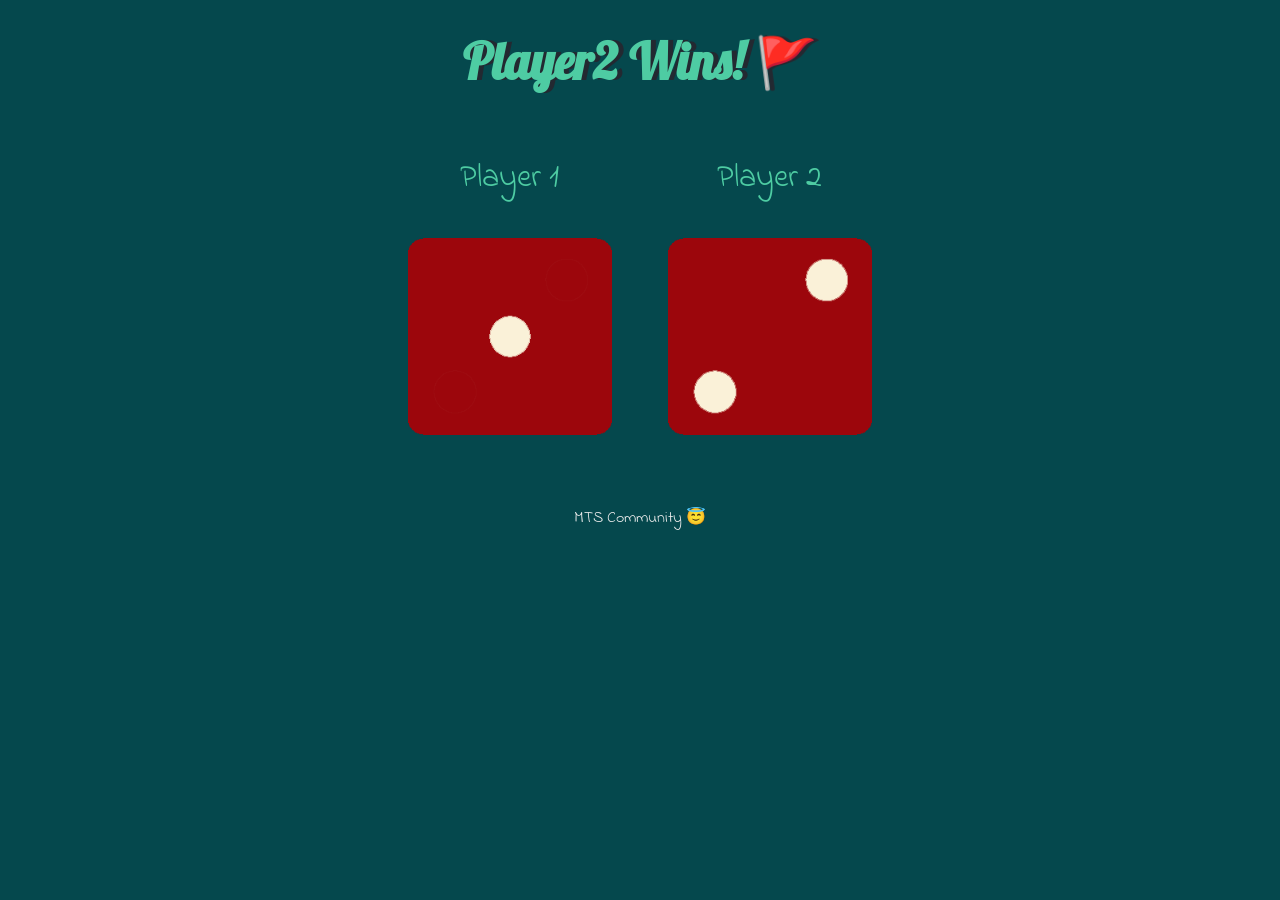
<file: index.html>
<!DOCTYPE html>
<html lang="en" dir="ltr">
  <head>
    <meta charset="utf-8">
    <title>Dicee</title>
    <link rel="stylesheet" href="styles.css">
    <link href="https://fonts.googleapis.com/css?family=Indie+Flower|Lobster" rel="stylesheet">

  </head>
  <body>

    <div class="container">
      <h1 style="font-size: 50px;">Refresh Me</h1>

      <div class="dice">
        <p>Player 1</p>
        <img class="img1" src="image/dice6.png">
      </div>

      <div class="dice">
        <p>Player 2</p>
        <img class="img2" src="image/dice6.png">
      </div>

    </div>

<script src="script.js"></script>
  </body>

  <footer>
    MTS Community 😇
  </footer>
</html>
</file>
<file: styles.css>
.container {
  width: 70%;
  margin: auto;
  text-align: center;
}

.dice {
  text-align:center;
  display:inline-block;

}

body {
  background-color: #05484d;
}

h1 {
  margin: 30px;
  font-family: 'Lobster', cursive;
  text-shadow: 5px 0 #232931;
  font-size: 8rem;
  color: #4ECCA3;
}

p {
  font-size: 2rem;
  color: #4ECCA3;
  font-family: 'Indie Flower', cursive;
}

img {
  width: 80%;
}

footer {
  margin-top: 5%;
  color: #EEEEEE;
  text-align: center;
  font-family: 'Indie Flower', cursive;

}
</file>
